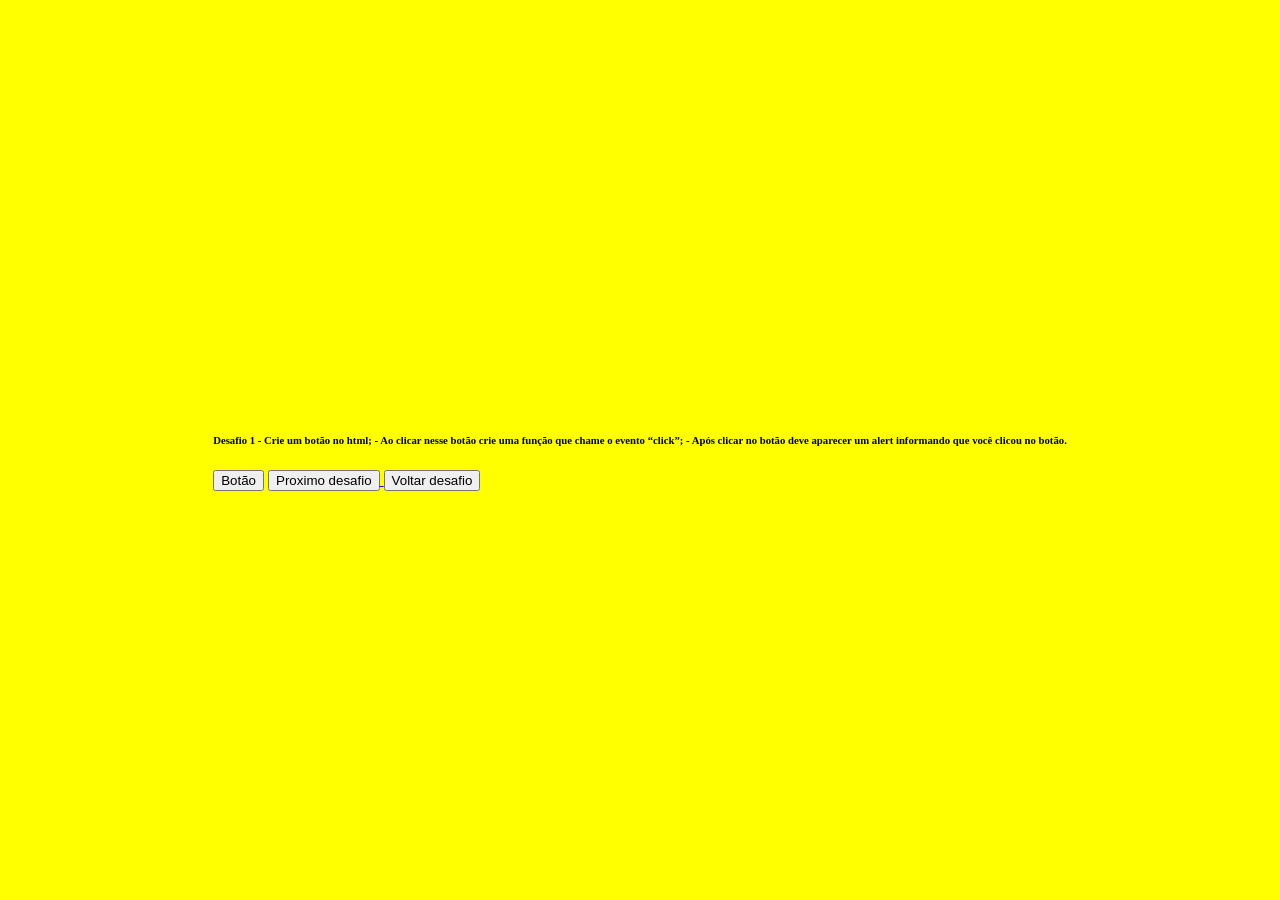
<file: desafio01.html>
<!DOCTYPE html>
<html lang="en">
<head>
    <meta charset="UTF-8">
    <meta name="viewport" content="width=device-width, initial-scale=1.0">
    <title>Document</title>
    <script src="resources/script/desafio01.js" defer></script>
    <link rel="stylesheet" href="resources/css/desafio01.css">
</head>
<body>
    <div>
             <h6 >Desafio 1

- Crie um botão no html;
- Ao clicar nesse botão crie uma função que chame o evento “click”;
- Após clicar no botão deve aparecer um alert informando que você clicou no botão.</h6>
      <button>Botão</button>
      <a href="desafio02.html">
        <button>Proximo desafio</button>
      </a>
      <a href="index.html">
        <button>Voltar desafio</button>
      </a>
    </div>

     
</body>
</html>
</file>
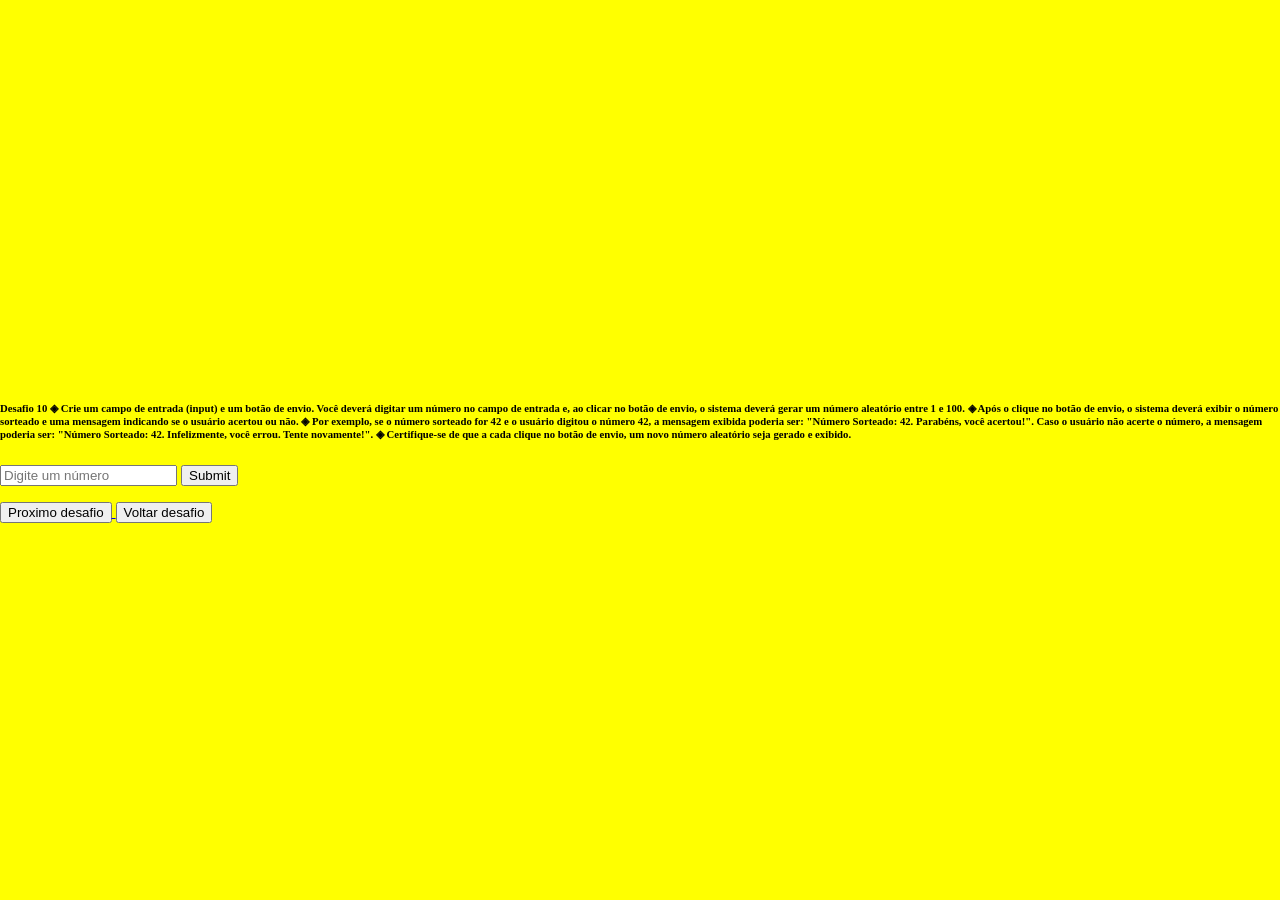
<file: desafio010.html>
<!DOCTYPE html>
<html lang="en">
<head>
    <meta charset="UTF-8">
    <meta name="viewport" content="width=device-width, initial-scale=1.0">
    <title>Document</title>
    <script src="resources/script/desafio010.js" defer></script>
        <link rel="stylesheet" href="resources/css/desafio010.css">
</head>
<body>
    <div>
            <h6>Desafio 10

◈ Crie um campo de entrada (input) e um botão de envio. Você deverá digitar um número
no campo de entrada e, ao clicar no botão de envio, o sistema deverá gerar um número
aleatório entre 1 e 100.
◈ Após o clique no botão de envio, o sistema deverá exibir o número sorteado e uma
mensagem indicando se o usuário acertou ou não.
◈ Por exemplo, se o número sorteado for 42 e o usuário digitou o número 42, a mensagem
exibida poderia ser: "Número Sorteado: 42. Parabéns, você acertou!". Caso o usuário não
acerte o número, a mensagem poderia ser: "Número Sorteado: 42. Infelizmente, você
errou. Tente novamente!".
◈ Certifique-se de que a cada clique no botão de envio, um novo número aleatório seja
gerado e exibido.</h6>


    <form>
    <input type="number" id="num" placeholder="Digite um número">
    <input type="submit">
    </form>
   <p></p>
       <a href="desafio011.html">
        <button>Proximo desafio</button>
      </a>
      <a href="desafio09.html">
        <button>Voltar desafio</button>
      </a>
    </div>

</body>      
</html>
</file>
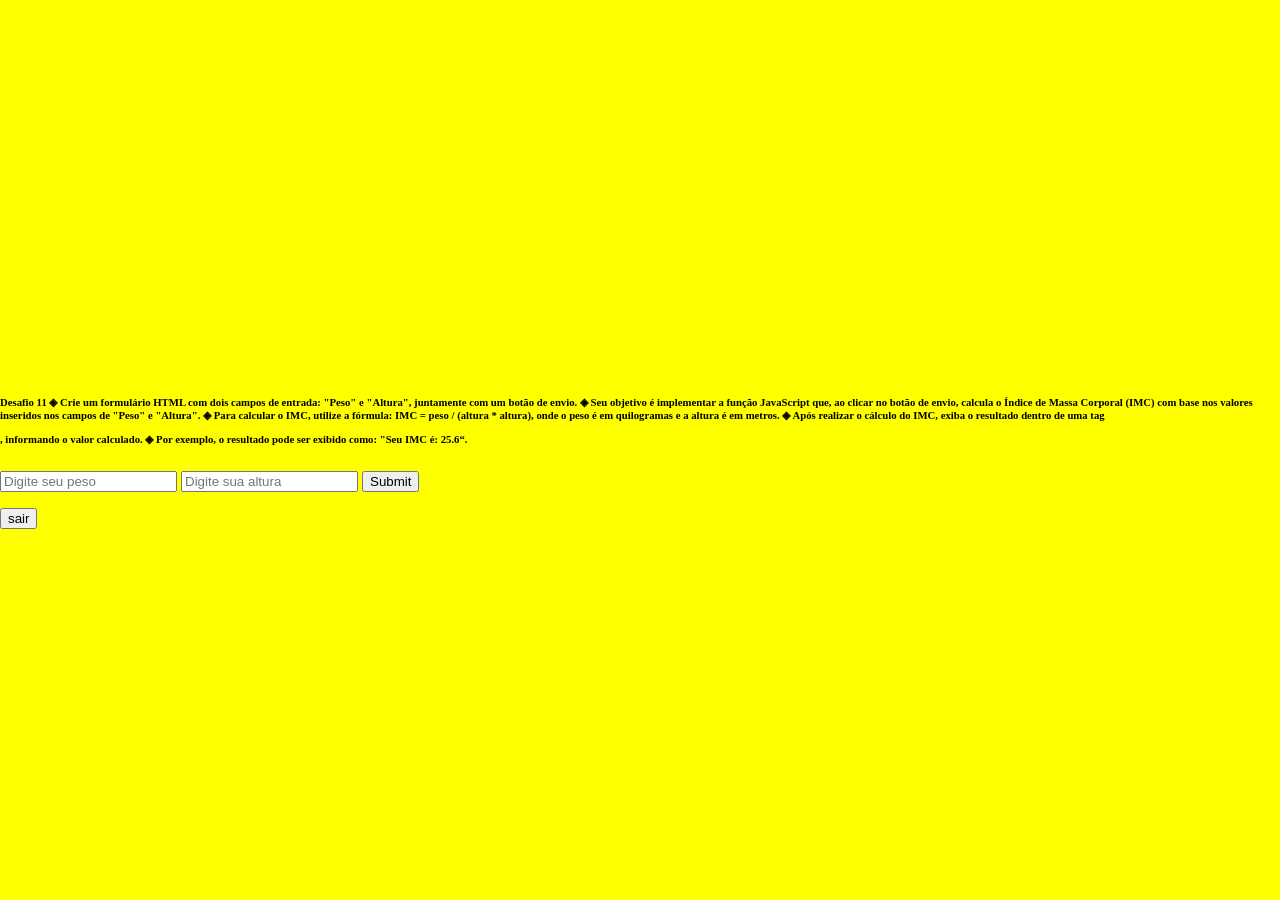
<file: desafio011.html>
<!DOCTYPE html>
<html lang="en">
<head>
    <meta charset="UTF-8">
    <meta name="viewport" content="width=device-width, initial-scale=1.0">
    <title>Document</title>
    <script src="resources/script/desafio011.js" defer></script>
        <link rel="stylesheet" href="resources/css/desafio011.css">
</head>
<body>
    <div>
           <h6>Desafio 11

◈ Crie um formulário HTML com dois campos de entrada: "Peso" e "Altura", juntamente
com um botão de envio.
◈ Seu objetivo é implementar a função JavaScript que, ao clicar no botão de envio, calcula
o Índice de Massa Corporal (IMC) com base nos valores inseridos nos campos de "Peso"
e "Altura".
◈ Para calcular o IMC, utilize a fórmula: IMC = peso / (altura * altura), onde o peso é em
quilogramas e a altura é em metros.
◈ Após realizar o cálculo do IMC, exiba o resultado dentro de uma tag <p>, informando o
valor calculado.
◈ Por exemplo, o resultado pode ser exibido como: "Seu IMC é: 25.6“.</h6>
    <form>
        <input type="number" step="any" name="peso" id="peso" placeholder="Digite seu peso">
        <input type="number" step="any" name="altura" id="altura" placeholder="Digite sua altura">
        <input type="submit">
    </form>
    <p></p>
    <a href="index.html">
        <button>sair</button>
      </a> 
    </div>

      
</body>
</html>
</file>
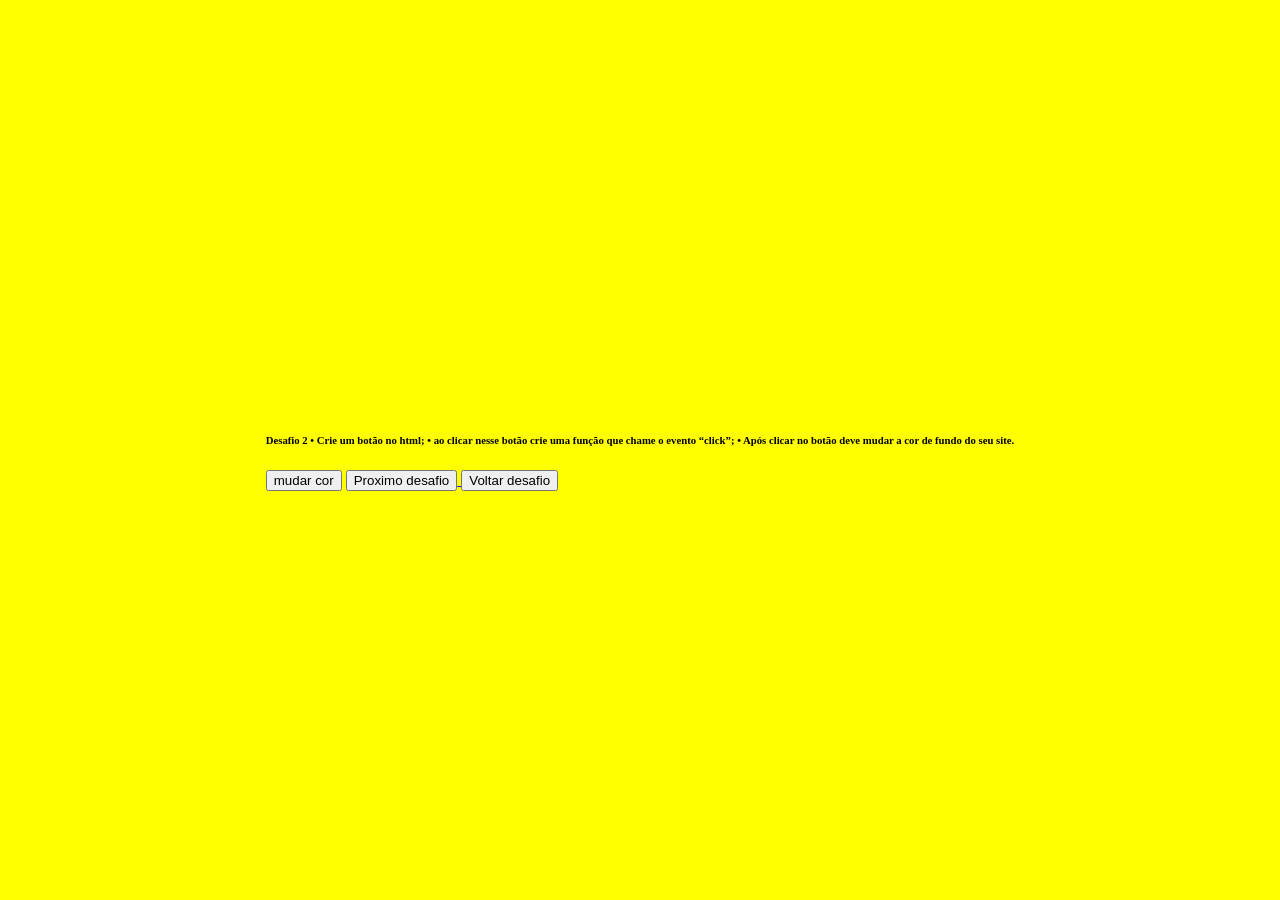
<file: desafio02.html>
<!DOCTYPE html>
<html lang="en">
<head>
    <meta charset="UTF-8">
    <meta name="viewport" content="width=device-width, initial-scale=1.0">
    <title>Document</title>
    <script src="resources/script/desafio02.js" defer></script>
    <link rel="stylesheet" href="resources/css/desafio02.css">
</head>
<body>
    <div>
            <h6>Desafio 2

• Crie um botão no html;
• ao clicar nesse botão crie uma função que chame o evento “click”;
• Após clicar no botão deve mudar a cor de fundo do seu site.</h6>
    <button>mudar cor</button>
        <a href="desafio03.html">
        <button>Proximo desafio</button>
      </a>
      <a href="desafio01.html">
        <button>Voltar desafio</button>
      </a>
    </div> 

     
</body>
</html>
</file>
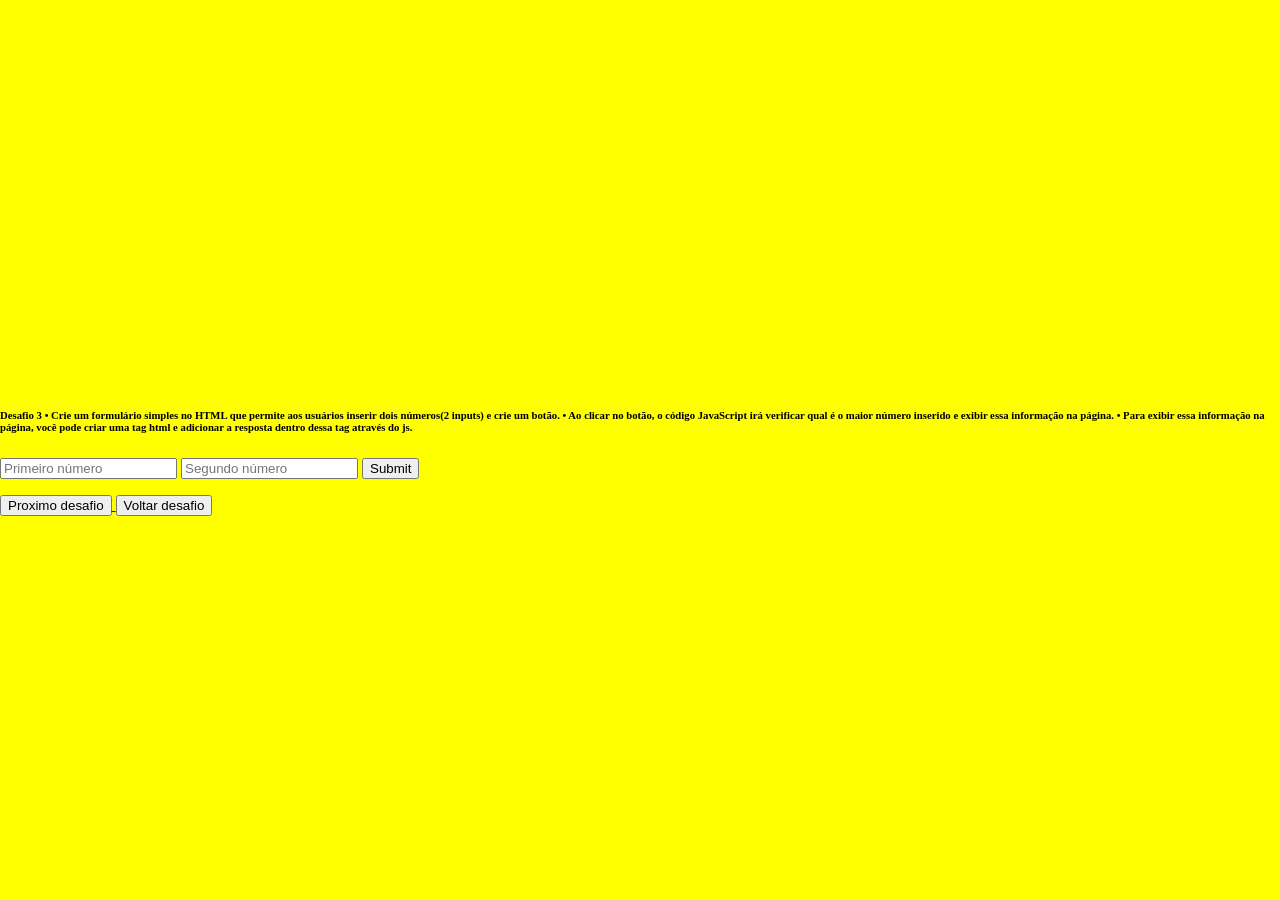
<file: desafio03.html>
<!DOCTYPE html>
<html lang="en">
<head>
    <meta charset="UTF-8">
    <meta name="viewport" content="width=device-width, initial-scale=1.0">
    <title>Document</title>
    <script src="resources/script/desafio03.js" defer></script>
        <link rel="stylesheet" href="resources/css/desafio03.css">
</head>
<body> 
    <div>
            <h6>Desafio 3

• Crie um formulário simples no HTML que permite aos usuários inserir dois números(2
inputs) e crie um botão.
• Ao clicar no botão, o código JavaScript irá verificar qual é o maior número inserido e exibir
essa informação na página.
• Para exibir essa informação na página, você pode criar uma tag html e adicionar a resposta
dentro dessa tag através do js.</h6>
        <form>
        <input type="number" id="n1" placeholder="Primeiro número">
        <input type="number" id="n2" placeholder="Segundo número">
        <input type="submit" id="enviar">

    </form>
    <p></p>
        <a href="desafio04.html">
        <button>Proximo desafio</button>
      </a>
      <a href="desafio02.html">
        <button>Voltar desafio</button>
      </a>
    </div>

     
</body>
</html>
</file>
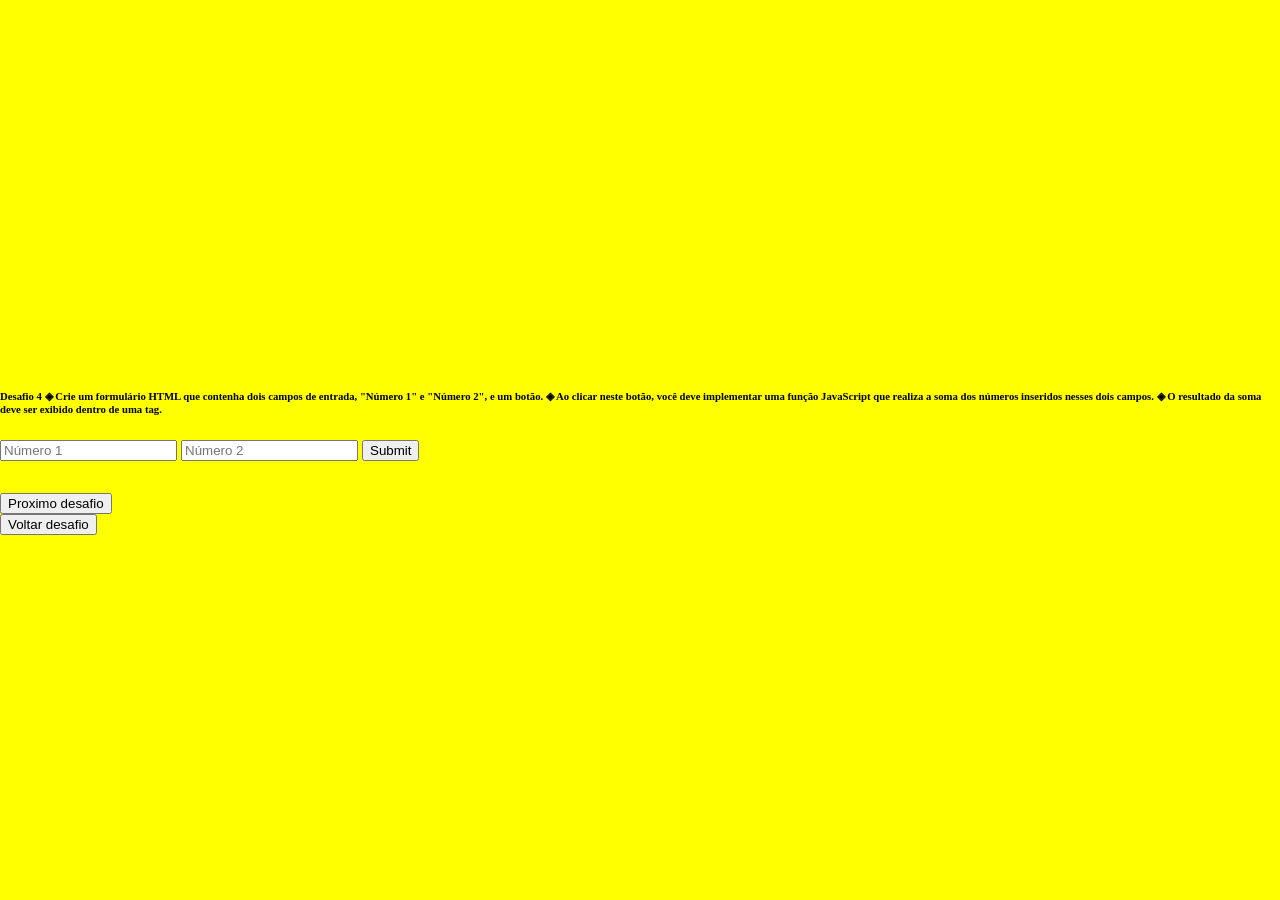
<file: desafio04.html>
<!DOCTYPE html>
<html lang="en">
<head>
    <meta charset="UTF-8">
    <meta name="viewport" content="width=device-width, initial-scale=1.0">
    <title>Document</title>
    <script src="resources/script/desafio04.js" defer></script>
    <link rel="stylesheet" href="resources/css/desafio04.css">
</head>
<body>
    <div>
    <h6>Desafio 4

◈ Crie um formulário HTML que contenha dois campos de entrada, "Número 1" e
"Número 2", e um botão.
◈ Ao clicar neste botão, você deve implementar uma função JavaScript que realiza a
soma dos números inseridos nesses dois campos.
◈ O resultado da soma deve ser exibido dentro de uma tag.</h6>
   
    <form>
        <input type="number" id="n1" placeholder="Número 1">
        <input type="number" id="n2" placeholder="Número 2">
        <input type="submit" id="enviar">

    </form>
    <p></p>
        <a href="desafio05.html">
        <button>Proximo desafio</button>
      </a>
      <a href="desafio03.html">
        <button>Voltar desafio</button>
      </a>
    </div>

    

</body>
</html>
</file>
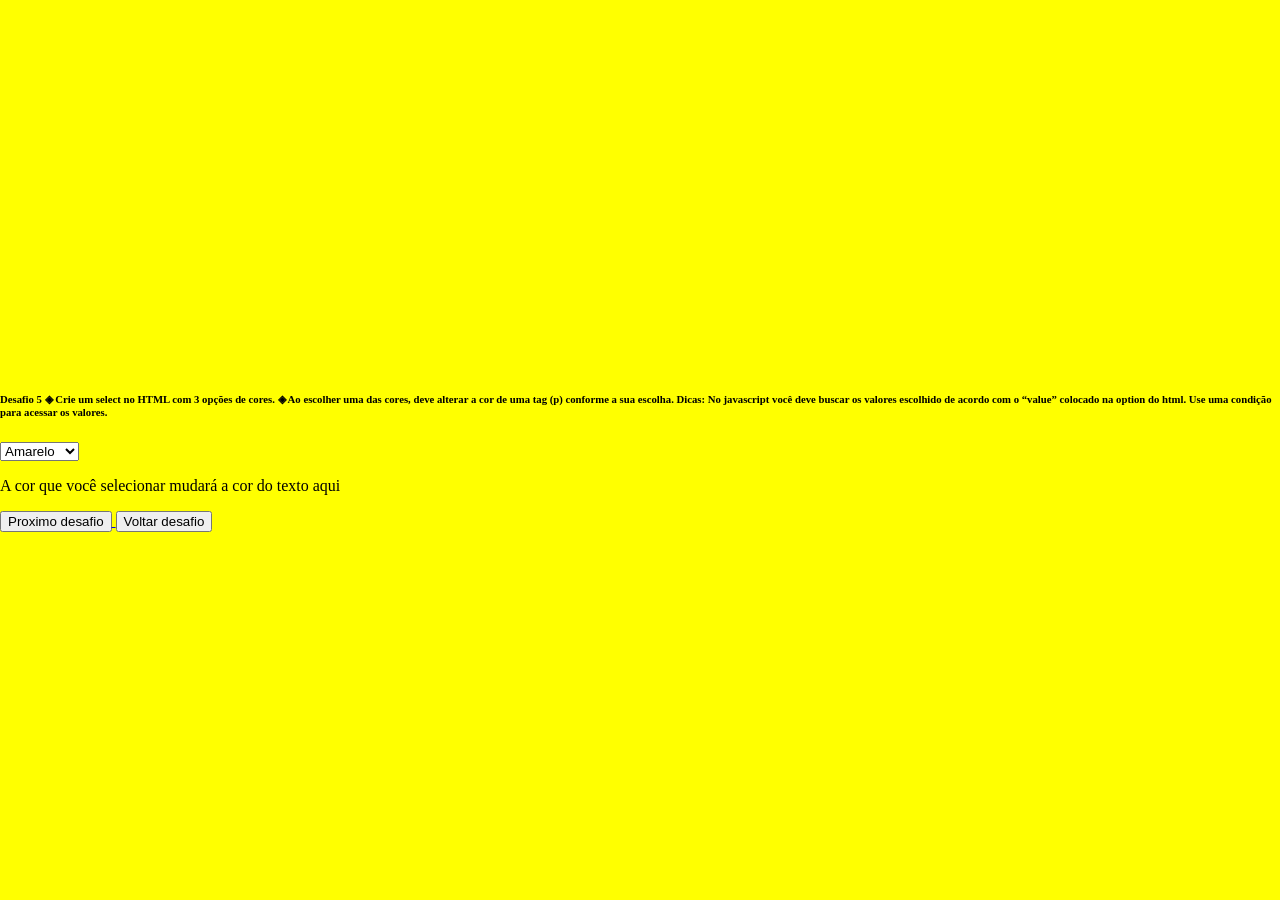
<file: desafio05.html>
<!DOCTYPE html>
<html lang="en">
<head>
    <meta charset="UTF-8">
    <meta name="viewport" content="width=device-width, initial-scale=1.0">
    <title>Document</title>
    <script src="resources/script/desafio05.js" defer></script>
        <link rel="stylesheet" href="resources/css/desafio05.css">
</head>
<body>
    <div>
            <h6>Desafio 5

◈ Crie um select no HTML com 3 opções de cores.
◈ Ao escolher uma das cores, deve alterar a cor de uma tag (p) conforme a sua
escolha.

Dicas:
No javascript você deve buscar os valores escolhido de acordo com o “value”
colocado na option do html.
Use uma condição para acessar os valores.</h6>
    <select name="cores" id="cores">
    <option value="amarelo"> Amarelo</option>
    <option value="vermelho">Vermelho</option>
    <option value="azul">Azul</option>
</select>
<p>A cor que você selecionar mudará a cor do texto aqui</p>

    <a href="desafio06.html">
        <button>Proximo desafio</button>
      </a>
      <a href="desafio04.html">
        <button>Voltar desafio</button>
      </a>
    </div>

      

</body>
</html>
</file>
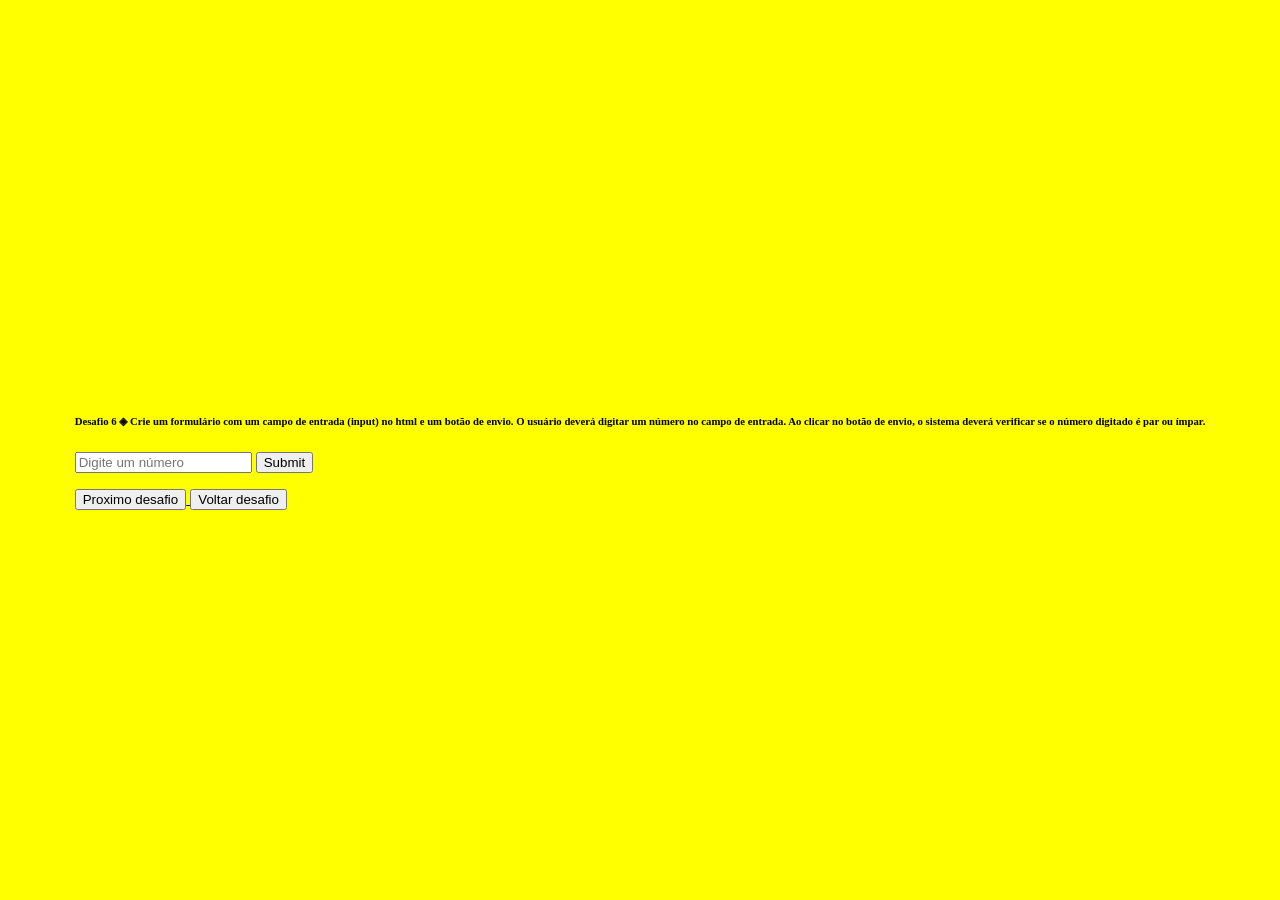
<file: desafio06.html>
<!DOCTYPE html>
<html lang="en">
<head>
    <meta charset="UTF-8">
    <meta name="viewport" content="width=device-width, initial-scale=1.0">
    <title>Document</title>
    <script src="resources/script/desafio06.js" defer></script>
        <link rel="stylesheet" href="resources/css/desafio06.css">
</head>
<body> 
    <div>
            <h6>Desafio 6

◈ Crie um formulário com um campo de entrada (input) no html e um botão de
envio. O usuário deverá digitar um número no campo de entrada. Ao clicar no
botão de envio, o sistema deverá verificar se o número digitado é par ou ímpar.</h6>
        <form>
<input type="number" id="num" placeholder="Digite um número">
<input type="submit" id="enviar">
</form>
<p></p>
    <a href="desafio07.html">
        <button>Proximo desafio</button>
      </a>
      <a href="desafio05.html">
        <button>Voltar desafio</button>
      </a>
    </div>

     
</body>
</html>
</file>
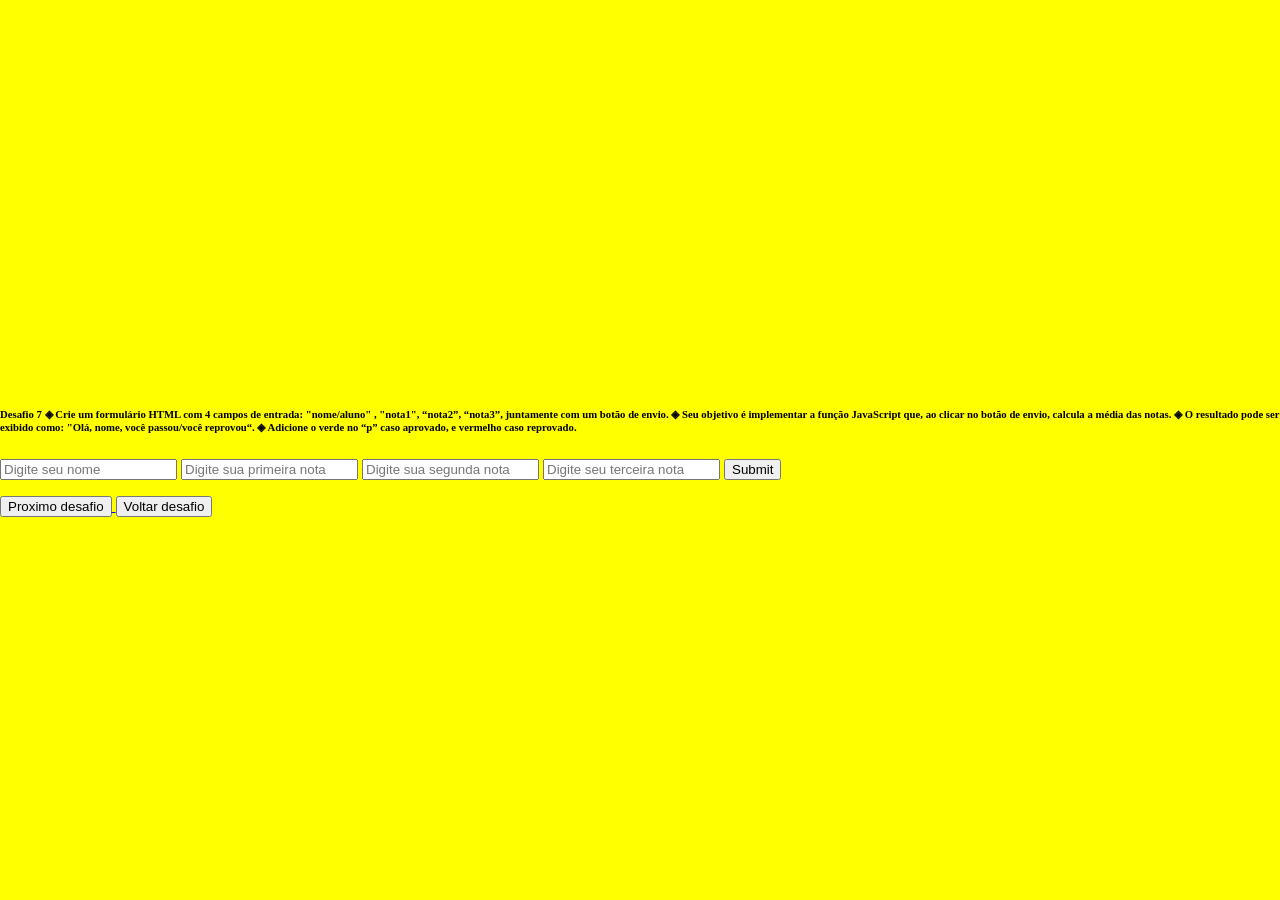
<file: desafio07.html>
<!DOCTYPE html>
<html lang="en">
<head>
    <meta charset="UTF-8">
    <meta name="viewport" content="width=device-width, initial-scale=1.0">
    <title>Document</title>
    <script src="resources/script/desafio07.js" defer></script>
        <link rel="stylesheet" href="resources/css/desafio07.css">
</head>
<body>
    <div>
            <h6>Desafio 7

◈ Crie um formulário HTML com 4 campos de entrada: "nome/aluno" , "nota1", “nota2”, “nota3”,
juntamente com um botão de envio.
◈ Seu objetivo é implementar a função JavaScript que, ao clicar no botão de envio, calcula a média
das notas.

◈ O resultado pode ser exibido como: "Olá, nome, você passou/você reprovou“.

◈ Adicione o verde no “p” caso aprovado, e vermelho caso reprovado.</h6>

    <form>
    <input type="text" name="nome" id="nome" placeholder="Digite seu nome">
    <input type="number" name="num1" id="num1" placeholder="Digite sua primeira nota">
    <input type="number" name="num2" id="num2" placeholder="Digite sua segunda nota">
    <input type="number" name="num3" id="num3" placeholder="Digite seu terceira nota">
    <input type="submit">
</form>
<p ></p>
    <a href="desafio08.html">
        <button>Proximo desafio</button>
      </a>
      <a href="desafio06.html">
        <button>Voltar desafio</button>
      </a>
    </div>

</body>      
</html>
</file>
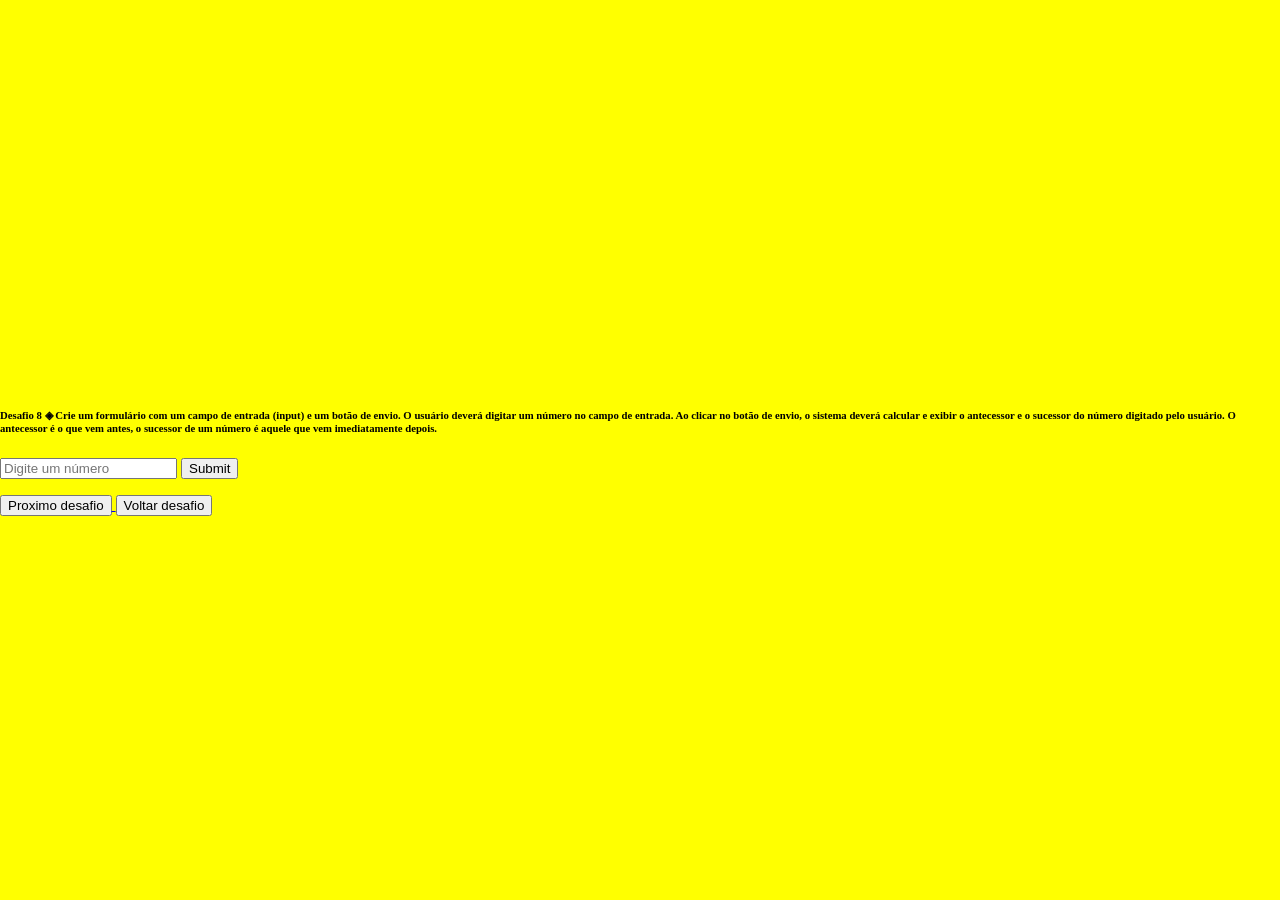
<file: desafio08.html>
<!DOCTYPE html>
<html lang="en">
<head>
    <meta charset="UTF-8">
    <meta name="viewport" content="width=device-width, initial-scale=1.0">
    <title>Document</title>
    <script src="resources/script/desafio08.js" defer></script>
        <link rel="stylesheet" href="resources/css/desafio08.css">
</head>
<body> 
    <div>
            <h6>Desafio 8

◈ Crie um formulário com um campo de entrada (input) e um botão de envio. O
usuário deverá digitar um número no campo de entrada. Ao clicar no botão de
envio, o sistema deverá calcular e exibir o antecessor e o sucessor do número
digitado pelo usuário.

O antecessor é o que vem antes, o sucessor de um número é aquele que vem
imediatamente depois.</h6>
    <form>
    <input type="number" name="num" id="num" placeholder="Digite um número">
    <input type="submit">
</form>
<p></p>
    <a href="desafio09.html">
        <button>Proximo desafio</button>
      </a>
      <a href="desafio07.html">
        <button>Voltar desafio</button>
      </a>
    </div>

     
</body>
</html>
</file>
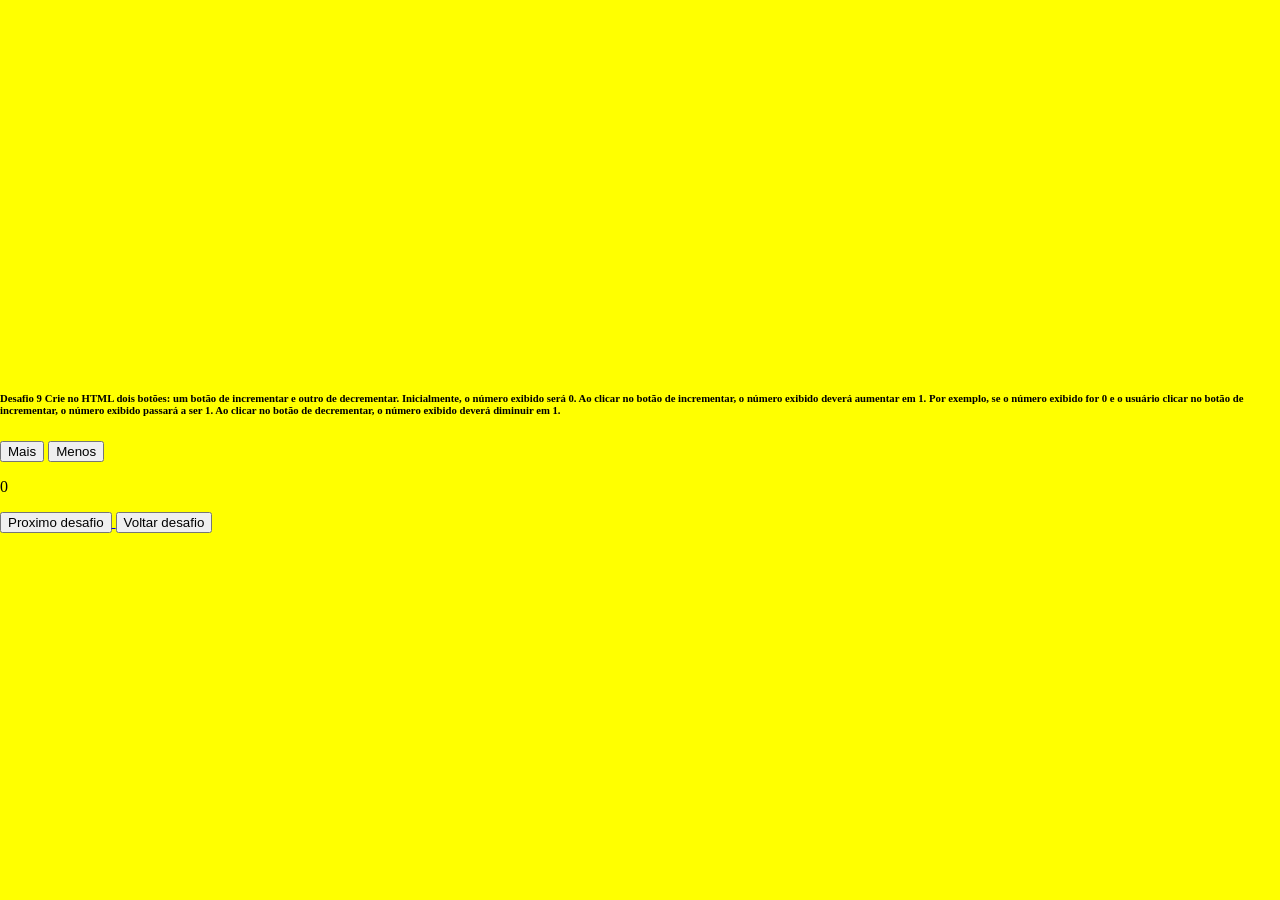
<file: desafio09.html>
<!DOCTYPE html>
<html lang="en">
<head>
    <meta charset="UTF-8">
    <meta name="viewport" content="width=device-width, initial-scale=1.0">
    <title>Document</title>
    <script src="resources/script/desafio09.js" defer></script>
        <link rel="stylesheet" href="resources/css/desafio09.css">
</head>
<body>
    <div>
         <h6>Desafio 9

Crie no HTML dois botões: um botão de incrementar e outro de decrementar.
Inicialmente, o número exibido será 0.

Ao clicar no botão de incrementar, o número exibido deverá aumentar em 1.
Por exemplo, se o número exibido for 0 e o usuário clicar no botão de incrementar, o
número exibido passará a ser 1.

Ao clicar no botão de decrementar, o número exibido deverá diminuir em 1.</h6>
    <button type="submit" id="mais">Mais</button>
<button type="submit" id="menos">Menos</button>
<p ></p>
    <a href="desafio010.html">
        <button>Proximo desafio</button>
      </a>
      <a href="desafio08.html">
        <button>Voltar desafio</button>
      </a>   
    </div>

      
</body>
</html>
</file>
<file: resources/css/desafio01.css>
body {
    background-color: yellow;
    display: flex;
    flex-direction: column;
    justify-content: center;
    align-items: center;  
    min-height: 100vh;
    margin: 0;            
}
</file>
<file: resources/css/desafio010.css>
body {
    background-color: yellow;
    display: flex;
    flex-direction: column;
    justify-content: center;
    align-items: center;  
    min-height: 100vh;
    margin: 0;            
}
</file>
<file: resources/css/desafio011.css>
body {
    background-color: yellow;
    display: flex;
    flex-direction: column;
    justify-content: center;
    align-items: center;  
    min-height: 100vh;
    margin: 0;            
}
</file>
<file: resources/css/desafio02.css>
.cor{
    background-color: blueviolet;
 }
 body {
    background-color: yellow;
    display: flex;
    flex-direction: column;
    justify-content: center;
    align-items: center;  
    min-height: 100vh;
    margin: 0;            
}
</file>
<file: resources/css/desafio03.css>
body {
    background-color: yellow;
    display: flex;
    flex-direction: column;
    justify-content: center;
    align-items: center;  
    min-height: 100vh;
    margin: 0;            
}
</file>
<file: resources/css/desafio04.css>
body {
    background-color: yellow;
    display: flex;
    flex-direction: column;
    justify-content: center;
    align-items: center;  
    min-height: 100vh;
    margin: 0;            
}

div {
    display: flex;
    flex-direction: column;
}
p{
 display: flex;
    justify-content: center;
    align-items: center;
    color: blue;
}
</file>
<file: resources/css/desafio05.css>
body {
    background-color: yellow;
    display: flex;
    flex-direction: column;
    justify-content: center;
    align-items: center;  
    min-height: 100vh;
    margin: 0;            
}
</file>
<file: resources/css/desafio06.css>
body {
    background-color: yellow;
    display: flex;
    flex-direction: column;
    justify-content: center;
    align-items: center;  
    min-height: 100vh;
    margin: 0;            
}
</file>
<file: resources/css/desafio07.css>
body {
    background-color: yellow;
    display: flex;
    flex-direction: column;
    justify-content: center;
    align-items: center;  
    min-height: 100vh;
    margin: 0;            
}
</file>
<file: resources/css/desafio08.css>
body {
    background-color: yellow;
    display: flex;
    flex-direction: column;
    justify-content: center;
    align-items: center;  
    min-height: 100vh;
    margin: 0;            
}
</file>
<file: resources/css/desafio09.css>
body {
    background-color: yellow;
    display: flex;
    flex-direction: column;
    justify-content: center;
    align-items: center;  
    min-height: 100vh;
    margin: 0;            
}
</file>
